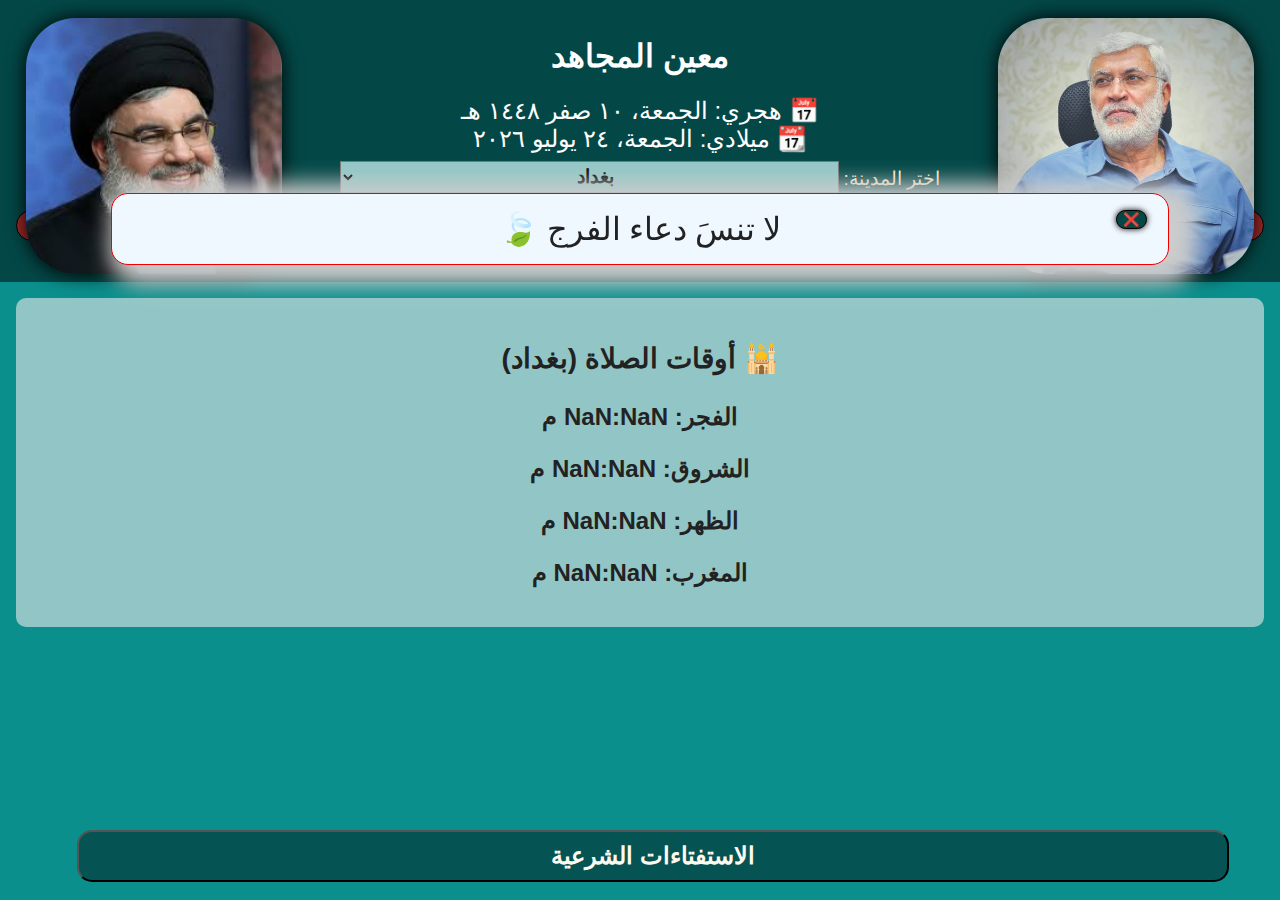
<file: index.html>
<!DOCTYPE html>
<html lang="ar" dir="rtl">
<head>
  <meta charset="UTF-8" />
  <meta name="viewport" content="width=device-width, initial-scale=1.0"/>
  <title>المجاهد</title>
  <link rel="stylesheet" href="style.css" />
</head>
<body>
  <!-- المحتوى الرئيسي -->
  <div id="appContent">
    <div class="header">
      <h1>معين المجاهد</h1>
      <img src="abomahde.jpg" alt="" style="position: fixed;
    width: 20%;
    top: 2%;
    right: 2%;
    border-radius: 50px;
    box-shadow: 0px 0px 20px #000;">
    <img src="abomahde2.jpg" alt="" style="position: fixed;
    width: 20%;
    top: 2%;
    left: 2%;
    border-radius: 50px;
    box-shadow: 0px 0px 20px #000;">
      <div id="dateDisplay"></div>
      <label for="citySelect" style="font-size: larger;
    color: bisque;
    top: 10px;
    position: relative;">اختر المدينة:</label>
      <select id="citySelect" style="position: relative;
    top: 8px;
    width: 40%;
    height: 32px;
    font-size: larger;
    padding: 2px;
    text-align: center;
    background-color: #93c7c6;
    font-weight: bold;"></select>
      <p style="font-size: 25px;
    color: aquamarine;
    font-family: 'Arial', sans-serif;
    background-color: brown;
    border: 1px solid #000;
    border-radius: 25px;">السلام على الحسين الشهيد</p>
    </div>
    <div class="prayer-times" id="prayerTimes"></div>
    <button onclick="toggleWebLinks()" class="toggle-button">الاستفتاءات الشرعية</button>
    <div id="webLinks" class="web-links">
      <ul>
        <li onclick="openPage('quran.html')">القرآن الكريم</li>
<li onclick="openPage('https://alseraj.net/al-sahifa_al-sajjadi/')">الصحيفة السجادية</li>
<li onclick="openPage('https://alseraj.net/nahj_al-balagha/')">نهج البلاغة</li>

        <li onclick="openPage('https://alseraj.net/mafatih_al_jinan/')">مفاتيح الجنان</li>
        <li onclick="openPage('https://www.sistani.org/arabic/qa/')">استفتاءات السيد السيستاني</li>
        <li onclick="openPage('https://alseraj.net/khamenei-fitwa/')">استفتاءات السيد الخامنئي</li>
        <li onclick="openPage('https://zanjani.ir/%d8%b3%d9%88%d8%a7%d9%84%d8%a7%d8%aa-%d8%b4%d8%b1%d8%b9%db%8c/?ar')">السيد الشبيري الزنجاني</li>
        <li onclick="openPage('https://alseraj.net/al-sahifa_al-sajjadi/')">الصحيفة السجادية</li>
      </ul>
    </div>
    <div id="reminderBox" class="reminder-box">
      <span id="reminderText"></span>
      <button onclick="closeReminder()" style="position: absolute;
    right: 2%;
    background-color: #034847;
    border: 1px solid;
    border-radius: 10px;
    box-shadow: 0 0 6px;">❌</button>
    </div>
  </div>

  <!-- حاوية عرض الصفحة داخل التطبيق -->
  <div id="pageView">
    <button id="backButton" onclick="closePage()">◀ رجوع</button>
    <iframe id="webFrame" src=""></iframe>
  </div>

  <script src="main.js"></script>
</body>
</html>
</file>
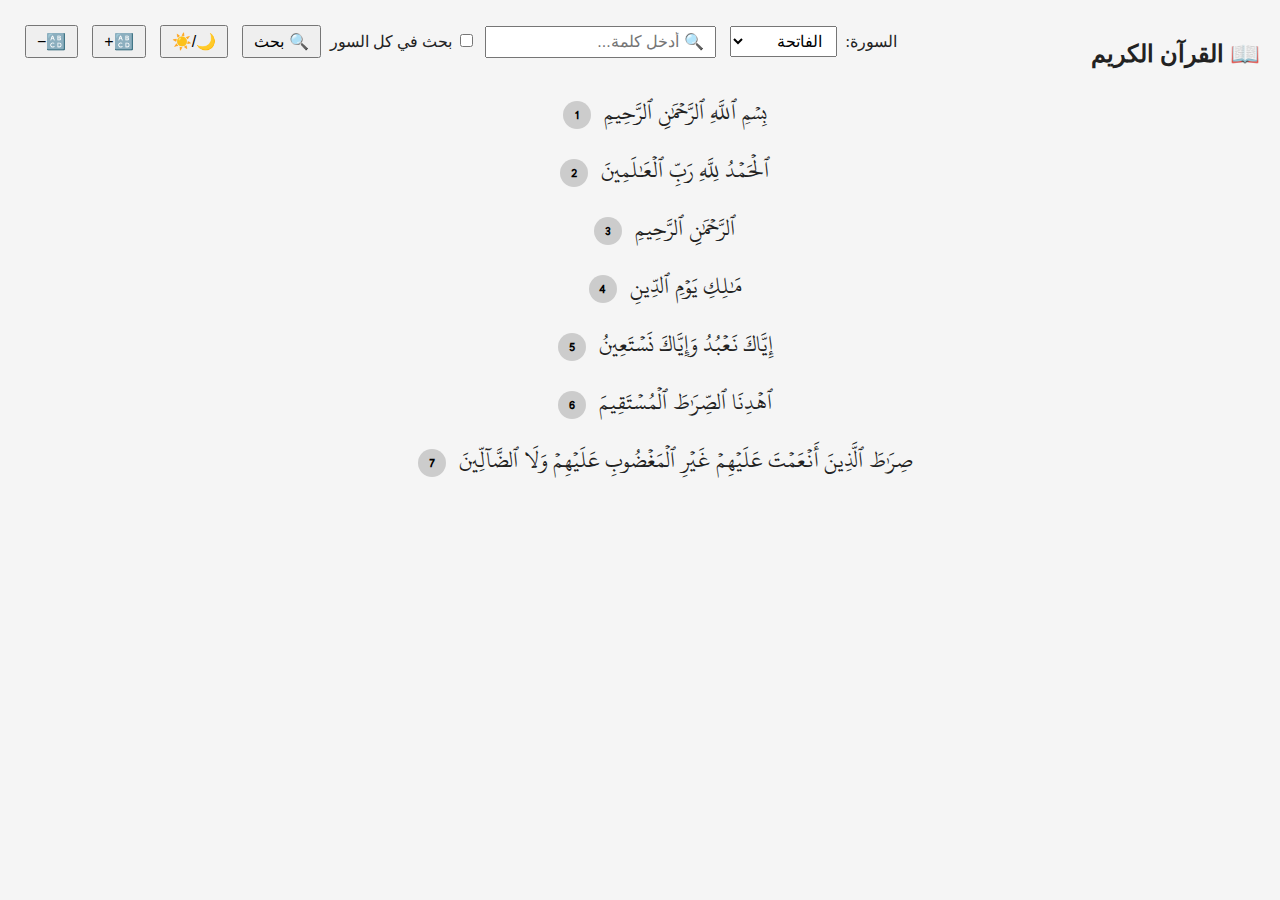
<file: quran.html>
<!DOCTYPE html>
<html lang="ar" dir="rtl">
<head>
  <meta charset="UTF-8" />
  <title>القرآن الكريم</title>
  <style>
    @font-face {
  font-family: 'MyQuranFont';
  src: url('uthmanic_hafs_v22.ttf') format('truetype');
}

    body {
      font-family: 'Amiri', serif;
      background-color: #f5f5f5;
      color: #222;
      padding: 20px;
      margin: 0;
      transition: background 0.3s, color 0.3s;
      text-align: center;
      direction: rtl;
     
    }
    body.dark {
      background-color: #1c1c1c;
      color: #e0e0e0;
    }
    h2 { margin-bottom: 10px; }
    .controls {
      margin-bottom: 15px;
    }
    select, input[type="text"], button {
      font-size: 1rem;
      padding: 5px 10px;
      margin: 5px;
    }
   .ayah {
  font-family: 'MyQuranFont', serif;
  font-size: 1.5rem;
  line-height: 2;
  margin: 10px 0;
  position: relative;
  padding-inline-end: 50px;
}
.ayah-number {
  display: inline-block;
  margin-right: 8px;
  background: #ccc;
  color: #000;
  border-radius: 50%;
  font-size: 0.9rem;
  width: 28px;
  height: 28px;
  text-align: center;
  line-height: 28px;
  font-weight: bold;
  direction: ltr;
}

    .highlight {
      background: yellow;
      color: black;
    }
    .top-bar {
      display: flex;
      flex-wrap: wrap;
      align-items: center;
      justify-content: space-between;
      gap: 10px;
    }
    .search-results {
      background: #fff;
      border: 1px solid #ccc;
      padding: 1rem;
      margin: 1rem 0;
      border-radius: 8px;
    }
    .search-results h3 {
      margin-top: 0;
    }
    .result-item {
      margin-bottom: 0.5rem;
      cursor: pointer;
    }
    .result-item:hover {
      background: #f0f0f0;
    }
    #closeResults {
      float: left;
      background: crimson;
      color: white;
      border: none;
      padding: 5px 10px;
      border-radius: 5px;
      cursor: pointer;
    }
    /* إضافة تنسيق الشِّيدة (Card) */
.center-card {
  position: fixed; /* لتبقى وسط الشاشة دائما */
  top: 50%;
  left: 50%;
  transform: translate(-50%, -50%);
  background: white;
  padding: 30px 40px;
  border-radius: 15px;
  box-shadow: 0 8px 16px rgba(0,0,0,0.25);
  text-align: center;
  width: 220px;
  cursor: pointer;
  transition: box-shadow 0.3s ease;
  z-index: 10000; /* فوق كل شيء */
}
.center-card:hover {
  box-shadow: 0 12px 24px rgba(0,0,0,0.35);
}
.center-card .icon {
  font-size: 48px;
  color: #3498db;
  margin-bottom: 15px;
}
.center-card .label {
  font-size: 18px;
  color: #333;
}

  </style>
</head>
<body>
  <div class="top-bar">
    <h2>📖 القرآن الكريم</h2>
    <div class="controls">
      <label>السورة:</label>
      <select id="suraSelect"></select>
      <input type="text" id="searchInput" placeholder="🔍 أدخل كلمة..." />
      <label><input type="checkbox" id="searchAll" /> بحث في كل السور</label>
      <button onclick="performSearch()">🔍 بحث</button>
      <button onclick="toggleDarkMode()">🌙/☀️</button>
      <button onclick="changeFontSize(1)">🔠+</button>
      <button onclick="changeFontSize(-1)">🔠−</button>
    </div>
  </div>

  <div id="searchResults" class="search-results" style="display:none;">
    <div style="display:flex; justify-content:space-between; align-items:center;">
      <h3>نتائج البحث:</h3>
      <button id="closeResults" onclick="closeResults()">✖ إغلاق</button>
    </div>
    <div id="resultsContainer"></div>
  </div>

  <div id="ayahContainer"></div>
  <div id="centerCard" class="center-card" style="display:none;" onclick="closeCenterCard()">
  <div class="icon">📖</div>
  <div class="label">القرآن الكريم</div>
</div>

<script>
 
  let quranData = [];
  let currentFontSize = 1.5;
  let selectedSuraIndex = 0;

  // تحميل بيانات القرآن
  fetch('quran.json')
    .then(res => res.json())
    .then(data => {
      quranData = data;
      const select = document.getElementById('suraSelect');
      quranData.forEach((sura, index) => {
        const option = document.createElement('option');
        option.value = index;
        option.textContent = sura.name;
        select.appendChild(option);
      });
      select.addEventListener('change', () => {
        selectedSuraIndex = Number(select.value);
        displaySura(selectedSuraIndex);
      });
      select.selectedIndex = 0;
      displaySura(0);
    });

  // إزالة التشكيل من النص للمطابقة
  function removeTashkeel(text) {
    return text.normalize("NFD").replace(/[\u064B-\u065F\u0610-\u061A\u06D6-\u06ED]/g, "");
  }

  // عرض السورة المحددة مع تظليل و رقم الآية
  function displaySura(index, highlightWord = '') {
    const container = document.getElementById('ayahContainer');
    container.innerHTML = '';
    quranData[index].verses.forEach(verse => {
      const div = document.createElement('div');
      div.className = 'ayah';
      div.style.fontSize = currentFontSize + 'rem';

      const original = verse.text;
      const ayahNumber = `<span class="ayah-number">${verse.id}</span>`;

      if (highlightWord && removeTashkeel(original).includes(removeTashkeel(highlightWord))) {
        const plain = removeTashkeel(original);
        const keyword = removeTashkeel(highlightWord);
        const indexStart = plain.indexOf(keyword);

        if (indexStart !== -1) {
          let count = 0, opened = false, highlighted = '';
          for (let i = 0; i < original.length; i++) {
            const char = original[i];
            if (/[\u0621-\u064A]/.test(char)) count++;
            if (count === indexStart + 1 && !opened) {
              highlighted += '<span class="highlight">';
              opened = true;
            }
            highlighted += char;
            if (count === indexStart + keyword.length && opened) {
              highlighted += '</span>';
              highlighted += original.slice(i + 1);
              break;
            }
          }
          div.innerHTML = highlighted + ' ' + ayahNumber;
        } else {
          div.innerHTML = original + ' ' + ayahNumber;
        }
      } else {
        div.innerHTML = original + ' ' + ayahNumber;
      }

      container.appendChild(div);
    });
  }

  // تنفيذ عملية البحث
  function performSearch() {
    const keyword = document.getElementById('searchInput').value.trim();
    const searchAll = document.getElementById('searchAll').checked;
    const resultsBox = document.getElementById('searchResults');
    const resultsContainer = document.getElementById('resultsContainer');
    resultsContainer.innerHTML = '';
    resultsBox.style.display = 'none';

    if (!keyword) return;

    const results = [];

    if (searchAll) {
      quranData.forEach((sura, suraIndex) => {
        sura.verses.forEach(verse => {
          if (removeTashkeel(verse.text).includes(removeTashkeel(keyword))) {
            results.push({ sura: sura.name, verseId: verse.id, text: verse.text, suraIndex });
          }
        });
      });
    } else {
      const current = quranData[selectedSuraIndex];
      current.verses.forEach(verse => {
        if (removeTashkeel(verse.text).includes(removeTashkeel(keyword))) {
          results.push({ sura: current.name, verseId: verse.id, text: verse.text, suraIndex: selectedSuraIndex });
        }
      });
    }

    if (results.length > 0) {
      resultsBox.style.display = 'block';
      results.forEach(res => {
        const div = document.createElement('div');
        div.className = 'result-item';
        div.innerHTML = `[${res.sura} - آية ${res.verseId}] ${res.text}`;
        div.onclick = () => {
          document.getElementById('suraSelect').value = res.suraIndex;
          selectedSuraIndex = res.suraIndex;
          displaySura(res.suraIndex, keyword);
          window.scrollTo({ top: 0, behavior: 'smooth' });
          resultsBox.style.display = 'none';
        };
        resultsContainer.appendChild(div);
      });
    } else {
      resultsBox.style.display = 'block';
      resultsContainer.innerHTML = '<p>لا توجد نتائج.</p>';
    }
  }

  // إغلاق نتائج البحث
  function closeResults() {
    document.getElementById('searchResults').style.display = 'none';
  }

  // الوضع الليلي
  function toggleDarkMode() {
    document.body.classList.toggle('dark');
  }

  // تغيير حجم الخط
  function changeFontSize(change) {
    currentFontSize += change * 0.1;
    document.querySelectorAll('.ayah').forEach(div => {
      div.style.fontSize = currentFontSize + 'rem';
    });
  }
</script>


</body>
</html>
</file>
<file: style.css>
/* يملأ الـ html و body الشاشة كاملةً */
html, body {
  height: 100%;
  margin: 0;
  font-family: 'Arial', sans-serif;
  background-color: #f6f6f6;
  color: #222;
  text-align: center;
}

/* حاوية المحتوى الرئيسي */
#appContent {
  position: relative;
  height: 100%;
  overflow: auto;
  background-color: #0a8f8d;
}

/* الهيدر */
.header {
  
  background-color: #034847;
    background-repeat: no-repeat;
    background-size: cover;
    color: white;
    padding: 1rem;
}

/* عرض التاريخ */
#dateDisplay {
  margin-top: 0.5rem;
  font-size: 1.5rem;
}

/* صندوق أوقات الصلاة */
.prayer-times {
  margin: 1rem;
    padding: 1rem;
    background: #eaeaea9c;
    border-radius: 10px;
    font-size: 150%;
    font-weight: bold;
    font-family: sans-serif;
}

/* زر المعرض */
.toggle-button {
  margin-top: 1rem;
    bottom: 2%;
    padding: 10px 20px;
    position: absolute;
    font-size: 1rem;
    width: 90%;
    background: #00000069;
    border-radius: 15px;
    right: 4%;
    font-size: x-large;
    font-weight: bold;
    color: floralwhite;
}

/* قائمة الصفحات داخل المحتوى */
.web-links {
  display: none;
    position: fixed;
    top: 40%;
    left: 50%;
    width: max-content;
    transform: translateX(-50%);
    z-index: 500;
    background: #98d0cf;
    padding: 1rem;
    border-radius: 8px;
    color: black;
    font-weight: bold;
    font-size: 150%;
    box-shadow: 0 0 63px rgba(20, 26, 38, 0.7);
}
.web-links ul {
  list-style: none;
  margin: 0;
  padding: 0;
  max-width: 300px;
}
.web-links li {
  padding: 0.5rem 1rem;
  cursor: pointer;
  border-bottom: 1px solid #ddd;
}
.web-links li:hover {
  background: #f0f0f0;
}

/* صندوق التذكير */
.reminder-box {
position: relative;
    bottom: 50%;
    background-color: aliceblue;
    margin: auto;
    border: 1px solid #f10000;
    padding: 1rem;
    border-radius: 17px;
    box-shadow: 13px 5px 21px 15px #ccc;
    display: none;
    max-width: 80%;
    z-index: 1000;
    font-size: 200%;
    font-family: serif;
}

/* حاوية عرض الصفحة الداخلية (تظهر فوق كل شيء) */
#pageView {
  display: none;    /* بالجافاسكربت */
  position: fixed;
  top: 0; left: 0;
  width: 100%;
  height: 100%;
  background: #fff;
  z-index: 1000;
}

/* زر الرجوع */
#pageView #backButton {
  position: absolute;
  background: #1d1d338f;
  bottom: 10px; left: 1px;
  padding: 8px 12px;
  width: inherit;
  color: #ffffff;
  font-size: 1rem;
  z-index: 1003;
  border: 1px solid #05cdde;
}

/* iframe يملأ كامل الحاوية */
#pageView #webFrame {
  position: absolute;
  top: 0;
  left: 0;
  width: 100%;
  height: 100%;
  border: none;
}
</file>
